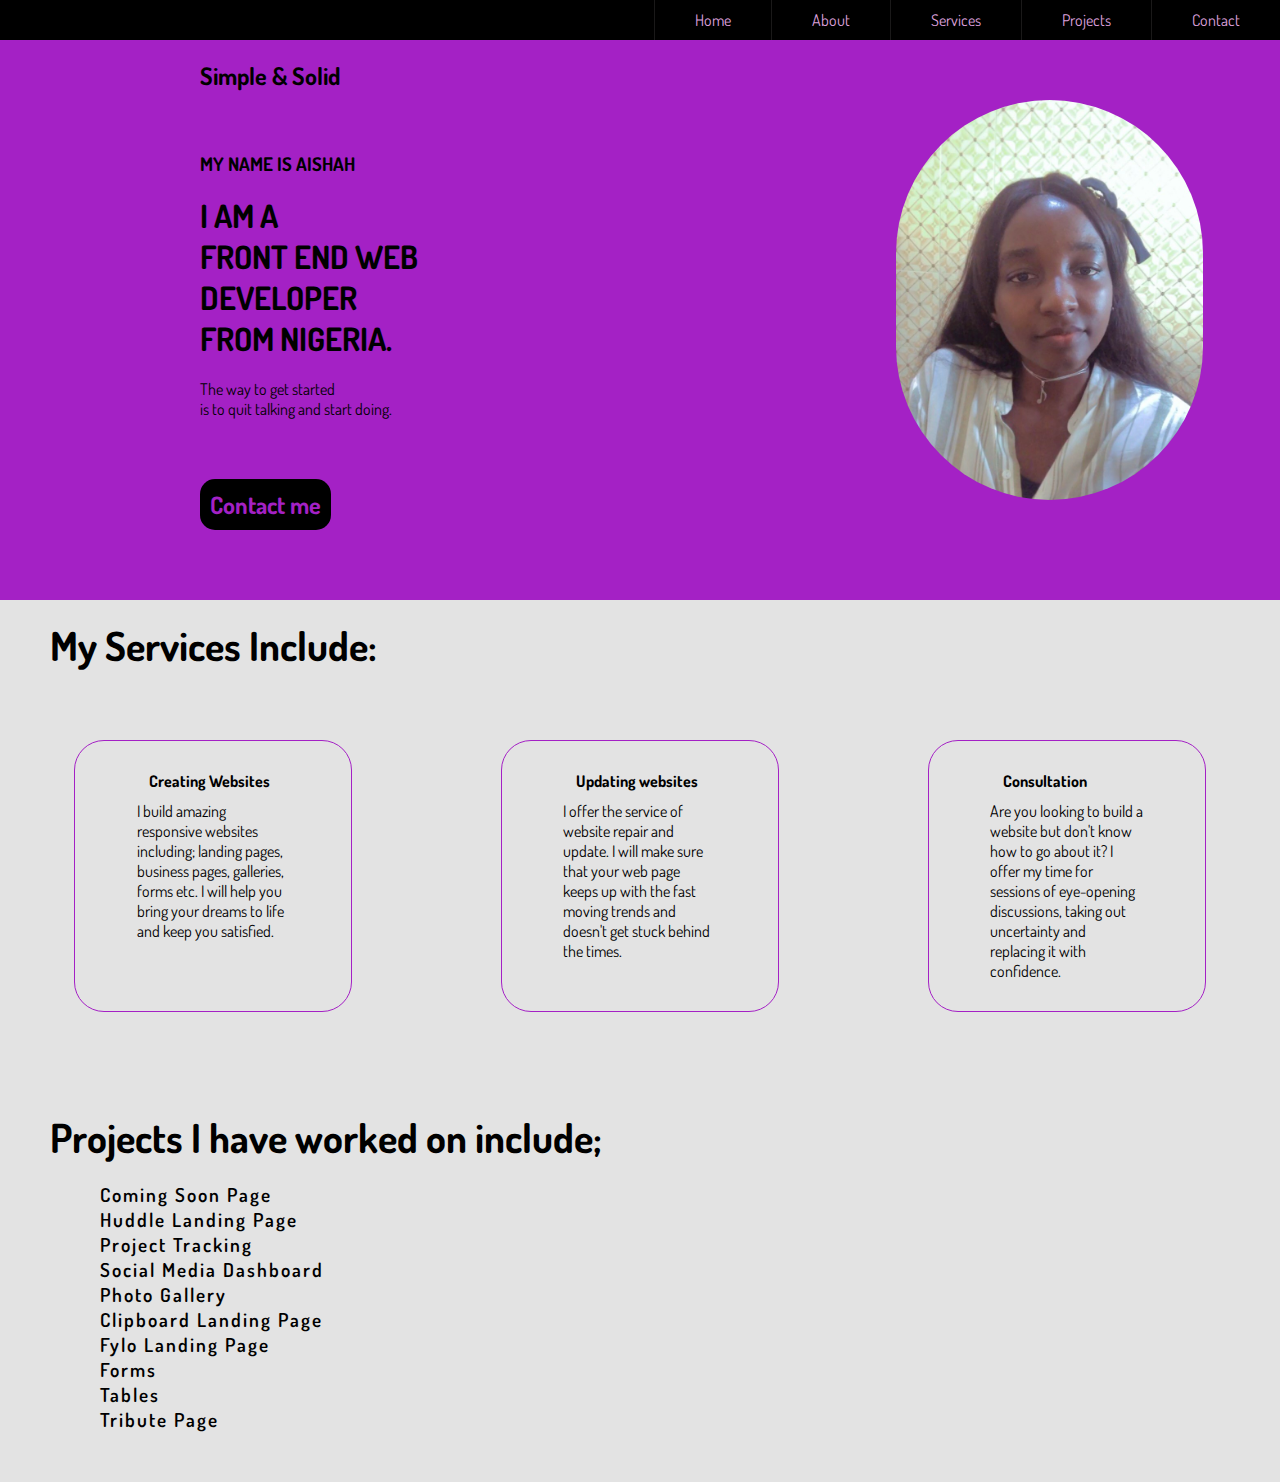
<file: index.html>
<!DOCTYPE html>
<html lang="en">
<head>
    <meta charset="UTF-8">
    <meta name="viewport" content="width=device-width, initial-scale=1.0">
    <link href="https://fonts.googleapis.com/css2?family=Dosis:wght@300;400;600;700&display=swap" rel="stylesheet">
    <link rel="stylesheet" href="https://use.fontawesome.com/releases/v5.14.0/css/all.css" integrity="sha384-HzLeBuhoNPvSl5KYnjx0BT+WB0QEEqLprO+NBkkk5gbc67FTaL7XIGa2w1L0Xbgc" crossorigin="anonymous">
    <link rel="stylesheet" href="style.css">
    <title>Portfolio</title>
</head>
<body>
    <div class="container">
        <nav class="navbar">
            <ul class="navbarlist">
                <a href="#"><li>Home</li></a>
                <a href="#aboutMe"><li>About</li></a>
                <a href="#Services"><li>Services</li></a>
                <a href="#projects"> <li>Projects</li></a>
                <a href="contact.html"><li>Contact</li></a>
            </ul>
        </nav>
        <nav class="navmobile">
            <ul class="navbarlist">
                <a href="#"><li>Home</li></a>
                <a href="#aboutMe"><li>About</li></a>
                <a href="#Services"><li>Services</li></a>
                <a href="#projects"><li>Projects</li></a>
                <a href="contact.html"><li>Contact</li></a>
            </ul>
        </nav>
        <div class="box1">
            <div id="aboutMe">
                <h2 class="kajo">Simple & Solid</h2>
                <div class="text">
                    <h3 class="aboutMe">MY NAME IS AISHAH</h3><br>
                    <h1 class="aboutMe">I AM A<br>FRONT END WEB DEVELOPER<br>FROM NIGERIA.</h1><br>
                    <p class="aboutMe">The way to get started<br> is to quit talking and start doing.</p>
                </div>
                <div class="box2">
                    <a href="contact.html"><div class="contact">Contact me</div></a>
                </div>
            </div>
            <div class="myPicture">
                <img src="image.jpg" alt="Photo of me">
            </div>
        </div>
        
        <div class="box3x">
            <h2 id="Services">My Services Include:</h2>
            <div class="box3">
                <div class="inside">
                    <h4>Creating Websites</h4>
                    <p class="insidetext">
                        I build amazing responsive websites including; landing pages, business pages, galleries, forms etc. I will help you bring your dreams to life and keep you satisfied.
                    </p>
                </div>
                <div class="inside">
                    <h4>Updating websites</h4>
                    <p class="insidetext">
                        I offer the service of website repair and update. I will make sure that your web page keeps up with the fast moving trends and doesn't get stuck behind the times.
                    </p>
                </div>
                <div class="inside">
                    <h4>Consultation</h4>
                    <p class="insidetext">
                         Are you looking to build a website but don't know how to go about it? I offer my time for sessions of eye-opening discussions, taking out uncertainty and replacing it with confidence.
                    </p>
                </div>
            </div>
        </div>
        <div class ="box4">
            <h2 id="projects">Projects I have worked on include;</h2>
            <div class="projects">
                <ul>
                    <a href="https://kaj0.github.io/coming-soon/"><li>Coming Soon Page</li></a>
                    <a href="https://kaj0.github.io/huddle-landing-page/"><li>Huddle Landing Page</li></a>
                    <a href="https://kaj0.github.io/project-tracking/"><li>Project Tracking</li></a>
                    <a href="https://kaj0.github.io/social-media-dashboard/"><li>Social Media Dashboard</li></a>
                    <a href="https://kaj0.github.io/photo-gallery/"><li>Photo Gallery</li></a>
                    <a href="https://kaj0.github.io/clipboard-landing-page/"><li>Clipboard Landing Page</li></a>
                    <a href="https://kaj0.github.io/fylo-landing-page/"><li>Fylo Landing Page</li></a>
                    <a href="https://RegistrationPages.kaj01.repl.co"><li>Forms</li></a>
                    <a href="https://codepen.io/kaj0/pen/eYVVOQZ"><li>Tables</li></a>
                    <a href="https://codepen.io/kaj0/pen/mdXpoda"><li>Tribute Page</li></a>
                </ul>
            </div>
        </div>
        
    </div>
</body>
</html>
</file>
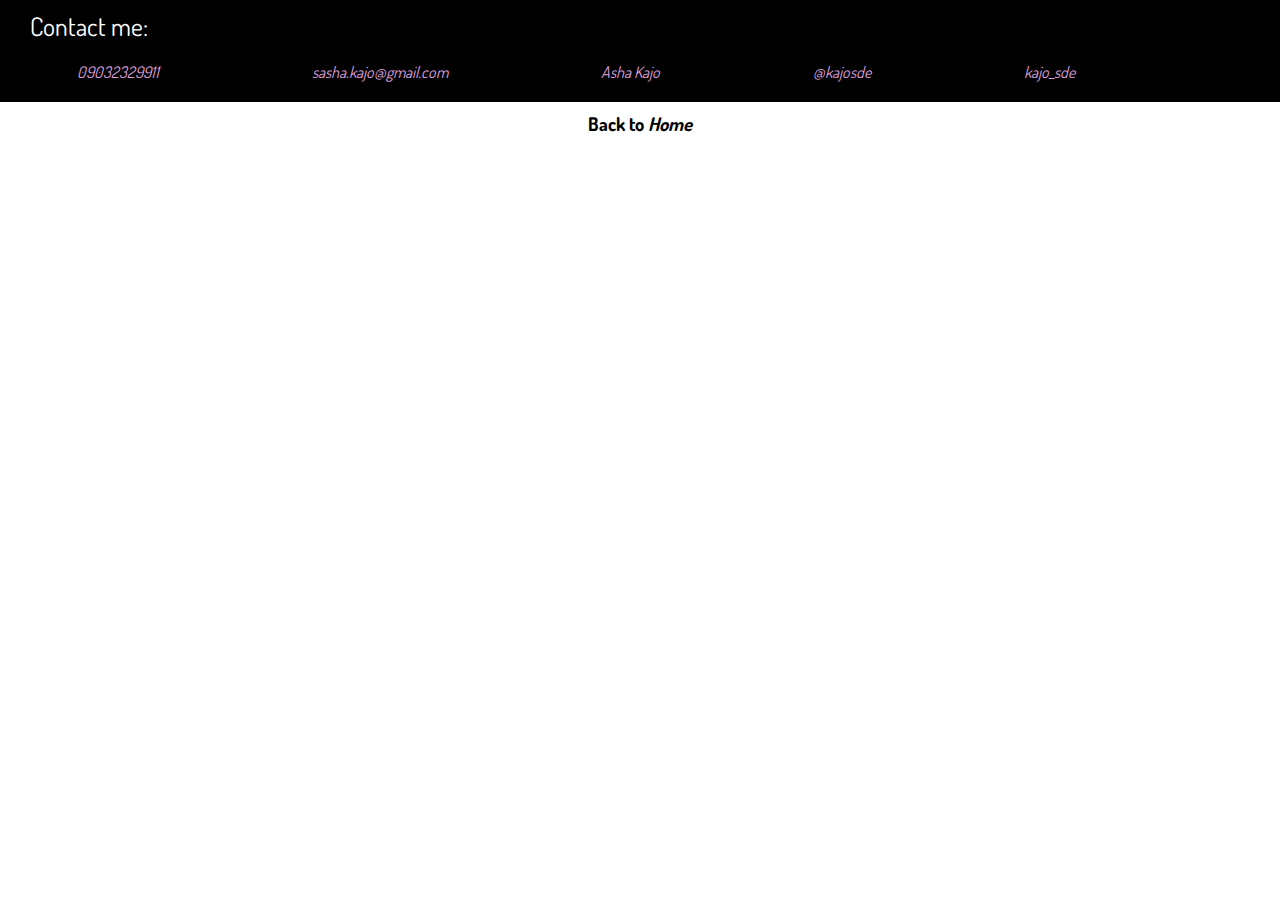
<file: contact.html>
<!DOCTYPE html>
<html lang="en">
<head>
    <meta charset="UTF-8">
    <meta http-equiv="X-UA-Compatible" content="IE=edge">
    <meta name="viewport" content="width=device-width, initial-scale=1.0">
    <link href="https://fonts.googleapis.com/css2?family=Dosis:wght@300;400;600;700&display=swap" rel="stylesheet">
    <link rel="stylesheet" href="https://use.fontawesome.com/releases/v5.14.0/css/all.css" integrity="sha384-HzLeBuhoNPvSl5KYnjx0BT+WB0QEEqLprO+NBkkk5gbc67FTaL7XIGa2w1L0Xbgc" crossorigin="anonymous">
    <link rel="stylesheet" href="style.css">
    <title>Contact Me</title>
</head>
<body>
    <main>
        <div class="box5">
            <p class="contactme">Contact me:</p>  
            <div class="icons">             
                <i class="fas fa-phone">09032329911</i>            
                <a href="mailto:sasha.kajo@gmail.com?"><i class="fas fa-envelope"> sasha.kajo@gmail.com</i></a>  
                <a href="http://facebook.com/AishahKareem-Ojo"><i class="fab fa-facebook"> Asha Kajo</i></a>   
                <a href="http://twitter.com/kajosde"><i class="fab fa-twitter">@kajosde</i></a>
                <a href="http://instagram.com/kajo_sde"><i class="fab fa-instagram"> kajo_sde</i></a>                     
            </div> 
        </div>
    </main>
    <footer>
        <h3>Back to <a href="index.html"><em>Home</em></a></h3>
    </footer>
</body>
</html>
</file>
<file: style.css>
*{
    list-style: none;
    border-style: none;
    margin: 0;
    padding: 0;
    font-family: 'Dosis',sans-serif;
    flex-wrap: wrap;
}
.container{
    width: 100%;
    background-color: #e3e3e3;
}
nav.navmobile{
    position: absolute;
    transform: translateY(-500px);
}
nav.navbar{
    width: 100%;
    background-color: black;
    position: fixed;
    top:0;
    right:0;
}
.navbar ul{
    display: flex;
    flex-direction: row;
    justify-content: flex-end;
}
.navbar ul li{
    width: fit-content;
    padding: 10px 40px;
    color: plum;
    border-left: 1px solid rgb(26, 25, 25);  
}
.contact:hover , .navbar ul li:hover{
    background-color: plum;
    color:black;
    cursor: pointer;
}
div.box1{
    width:100%;
    height: 600px;
    display: flex;
    justify-content: flex-end;
    background-color: rgb(164, 33, 197);
    color: black;
}
div.box2{
    width: 100%;
    margin-bottom: 50px;
    font-weight: 700;
    font-size: 24px;
}
a{
    text-decoration: none;
    color: black;
    
}
footer h3 a:hover{
    font-size: 24px;
    color: rgb(164, 33, 197);
}
.projects a:hover{
    font-size: 30px;
    color: rgb(164, 33, 197);
}
.contact{
    width:fit-content;
    padding: 10px;
    background-color: black;
    color: rgb(164, 33, 197);
    margin-left: 200px;
    border-radius: 15px;
}
div.myPicture{
    width: 30%;
    margin-top: 100px;
    height: 400px;
}
div#aboutMe{
    width: 70%;
    display: flex;
    flex-direction: column;
    justify-content: space-between;
    padding: 0 0 20px 0;
}
h2.kajo{
    margin-top: 60px;
    margin-left: 200px;
}
div.text{
    width: 40%;
    margin-left: 200px;
}
.myPicture img{
    width: 80%;
    height: 100%;
    border-radius: 250px;
}
div.box3x{
    width: 100%;
}
div.box3{
    padding: 50px 0;
    display: flex;
    flex-direction: row;
    justify-content: space-around;
}
.inside{
    width: 20%;
    padding: 30px 10px;
    border: 1px solid rgb(164, 33, 197);
    border-radius: 30px;
}
p.insidetext{
    width:60%;
    margin: auto;
}
.box3 h4{
    width:50%;
    margin: auto;
    padding-bottom: 10px;    
}
div.box4{
    height: fit-content;
    width: 100%;
    display: flex;
    flex-direction: column;
    align-content: space-between;
    padding: 50px 0;
}
.box4 h2,.box3x h2{
    width: fit-content;
    font-size: 40px;
    padding-bottom: 20px;
    margin-left: 50px;
}
.box3x h2{
    margin-top: 20px;
}
#projects{
    margin-left: 50px;
}
.projects{
    width: 80%;
    margin-left: 100px;
    font-size: larger;
    font-weight: 600;
    letter-spacing: 2px;
}

.box5{
    width: 100%;
    background-color: black;
}
div.icons{
    width:90%;
    display: flex;
    justify-content: space-around;
    align-items: center;
    color: white;
    
}
.icons i,.icons a{
    width: fit-content;
    color: plum;
    padding: 20px 0;
}
.contactme{
    font-size: 1.6em;
    color: white;
    padding-top: 10px;
    margin-left: 30px;
}
div.icons a:hover{
    font-size: 1.7em;
    transition: ease-in-out;
    transition-delay: 0.1s;
}
footer{
    padding-top: 10px;
    width: fit-content;
    margin: auto;
}
@media screen and (max-width:1024px){
    div.myPicture{
        height: 250px;
    }
}
@media screen and (max-width:835px){
    nav.navmobile{
        position: absolute;
        top: 0;
        right: 0;     
        font-size: 1.5em;
        margin-right: 5px;
        transform: translateY(0);
        width:fit-content;
    }
    .navmobile ul li{
        width: fit-content;
        position: relative;
        margin-right: 15px;
        padding: 10px;
        color:black;  
    }
    .navmobile ul li:hover{
        color:rgb(228, 149, 228);
        cursor: pointer;
    }
    nav.navbar{
        position: absolute;
        transform: translateY(-500px);
        width: 0;
    }
    div.box1{
        height: fit-content;
        display: flex;
        flex-direction: column-reverse;
        justify-content: space-between;
        background-color: rgb(164, 33, 197);
        color: black;
    }
    .contact{
        margin-top: 50px;
    }
    div.myPicture{
        width: 40%;
        margin: auto;
        margin-top: 50px;
        height: 300px;
        border-radius: 150px;
    }
    .myPicture img{
        width: 100%;
        height: 100%;
        border-radius: 150px;
    }
    h2.kajo{
        opacity: 0;
    }
    div.aboutMe{
        width: 100%;
        display: flex;
        flex-direction: column;
        justify-content: space-between;
        padding: 0 0 20px 0;
    }
    div.text{
        width: 80%;
        margin-left: 80px;
    }
    div.box2{
        margin-bottom: 50px;
        font-weight: 600;
        font-size: 18px;
    }
    div.box3x{
        width: 100%;
    }
    div.box3{
        display: flex;
        flex-direction: column;
        padding: 10px 0;
        margin-left: 100px ;
        width: 75%;
        border-style:none ;
    }
    .inside{
        width: 75%;
        margin-top: 50px;
        padding: 30px 10px;
        border: 1px solid rgb(164, 33, 197);
        border-radius: 30px;
    }
    p.insidetext{
        width:60%;
        margin: auto;
    }
    div.box4{
        width: fit-content;
        position: relative;
        transform: translateX(0);
    }
    .box4 h2{
        margin-top: 40px;
        
    }
   
    div.icons{
        flex-direction: column;
    }

}
@media screen and (max-width:500px){
    nav.navmobile{
        font-size: 0.8em;
    }
    div.box1{
        padding-bottom: 5px;
    }
    div.myPicture{
        width: 40%;
        margin: auto;
        margin-top: 50px;
        height: 200px;
        border-radius: 100px;
    }
    .myPicture img{
        width: 100%;
        height: 100%;
        border-radius: 100px;
    }
    div.aboutMe{
        font-size: 0.8em;
    }
    
    div.text{
        width:60%;
        margin-left: 20px;
        font-size: 0.8em;
    }
    .aboutMe{
        width: fit-content;
    }
    h2.kajo{
        width: 0;
    }
    .box3x h2, .box4 h2{
        font-size: 30px;
    }
}
</file>
